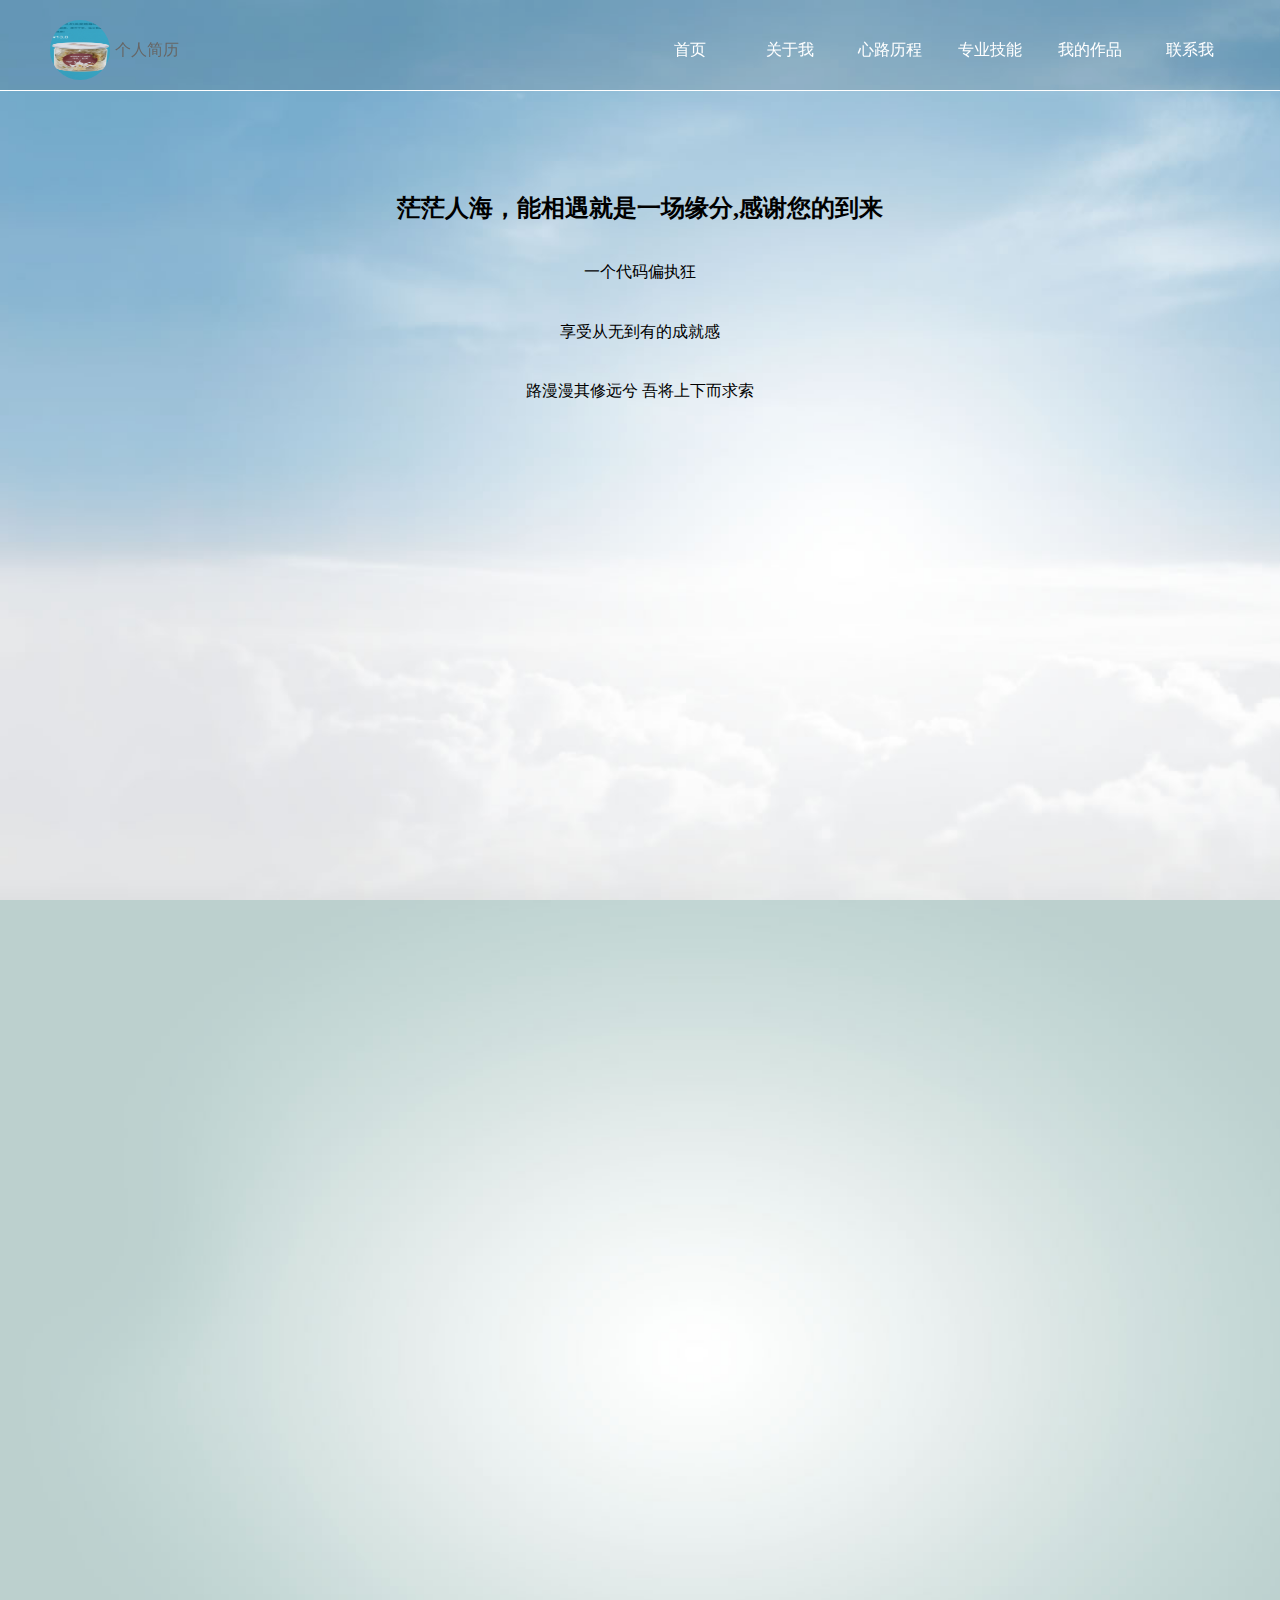
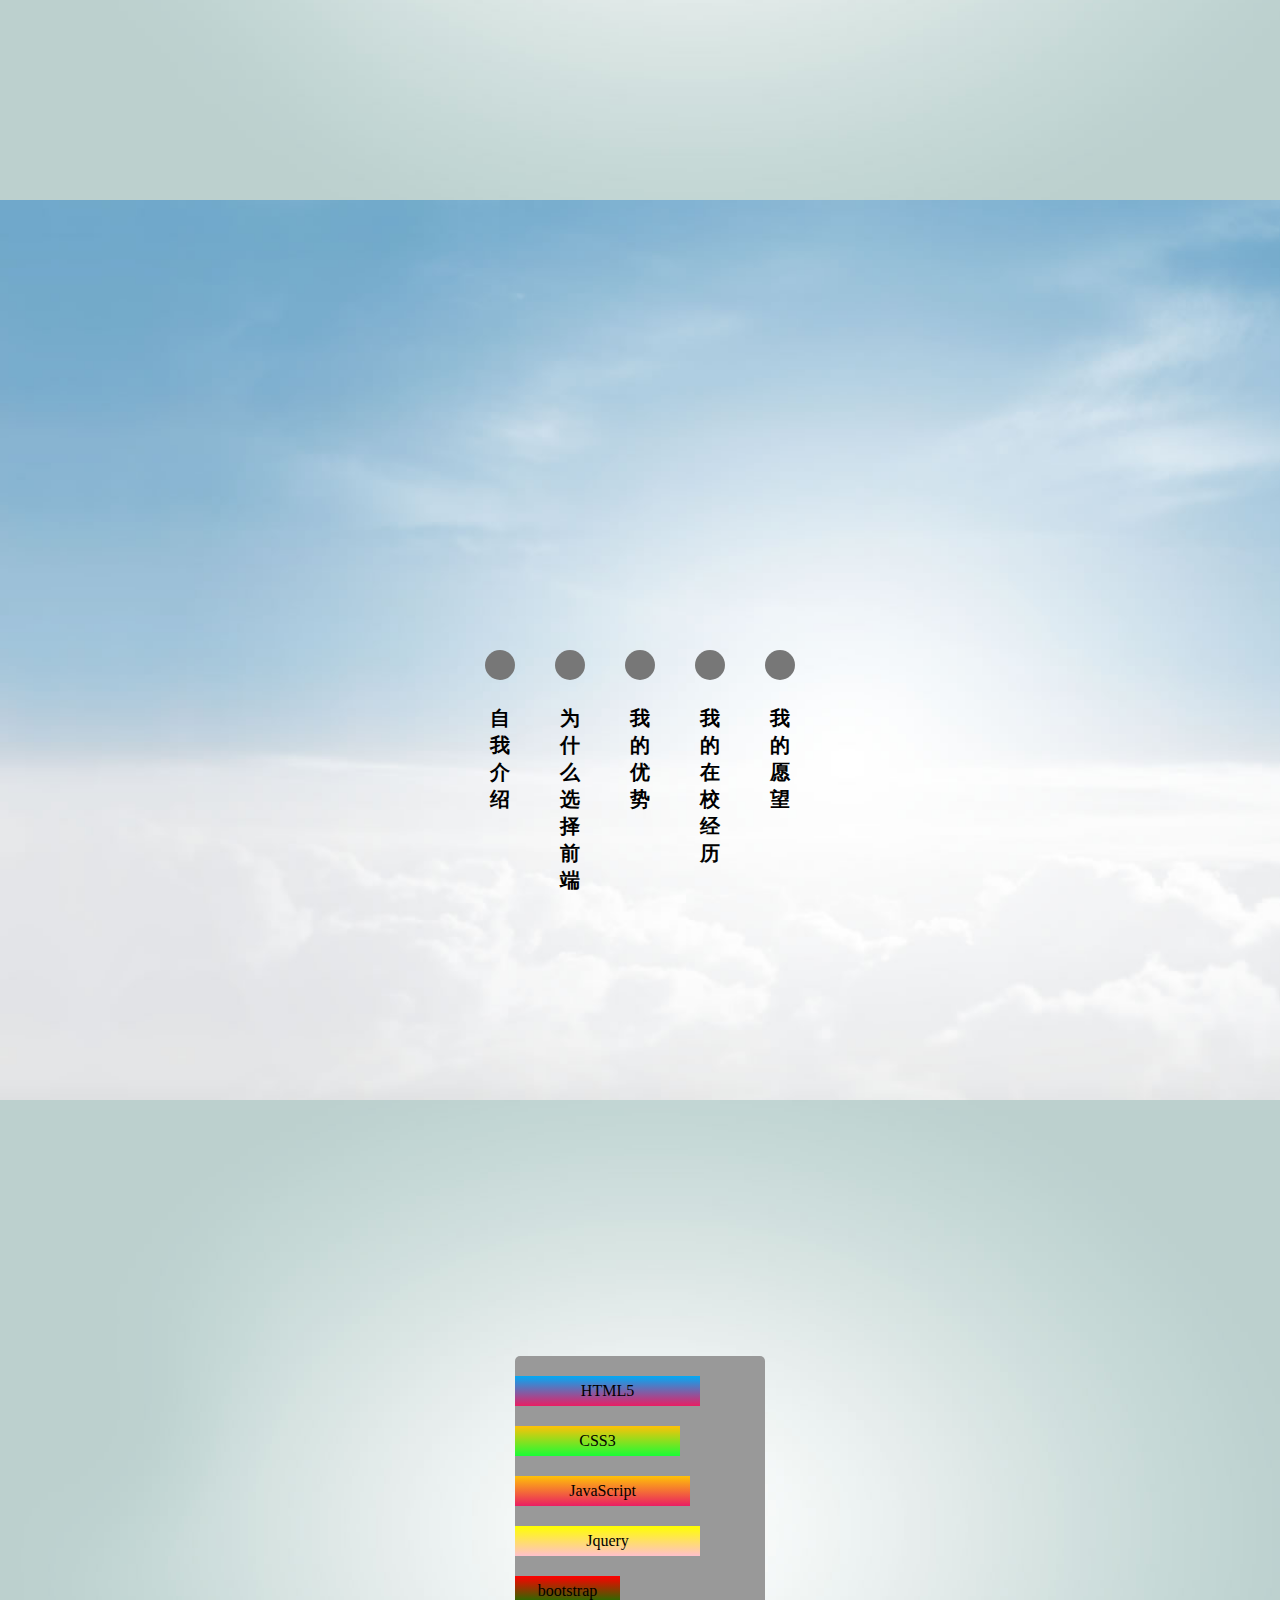
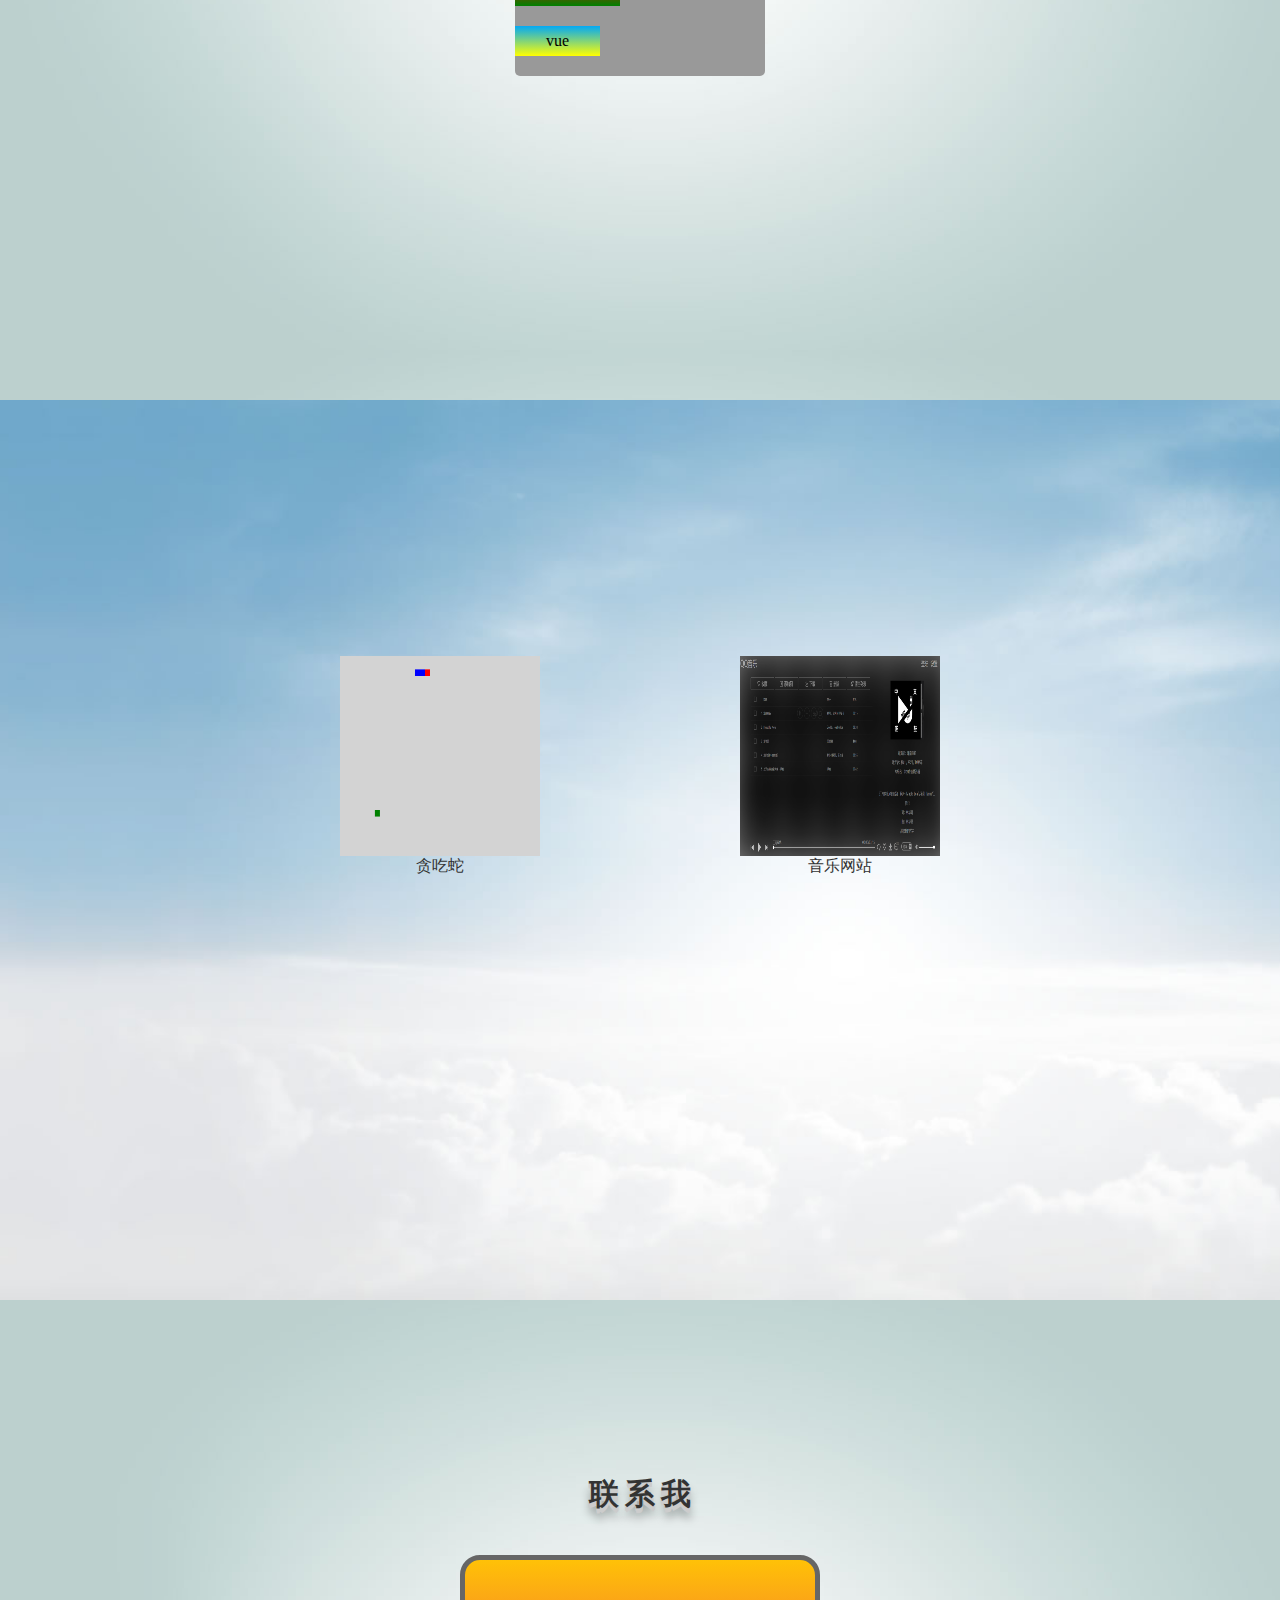
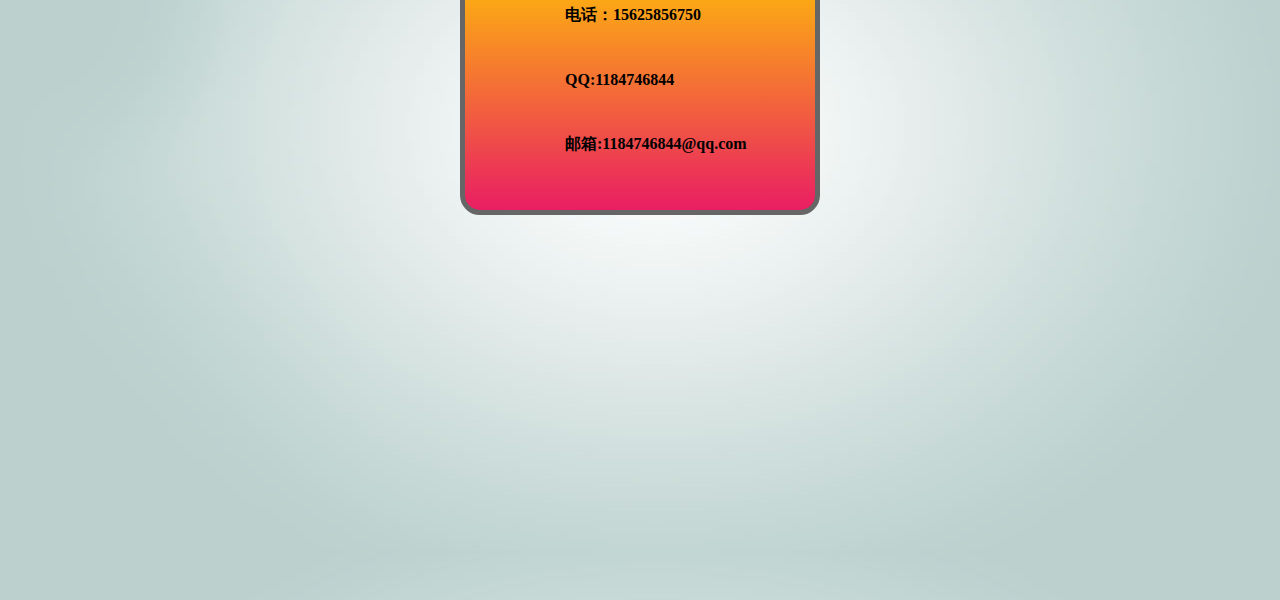
<file: index.html>
<!DOCTYPE html>
<html>
<head>
	<meta charset="UTF-8">
	<title></title>
	<link rel="stylesheet" type="text/css" href="./css/index.css">
</head>
<body>
<div class="body">
	<div class="mine_top">
			<img src="./img/图13.png">
			<div class="a">
				<p class="jl">个人简历</p>
				<p class="job">前端开发</p>
			</div>
			<ul class="dh">
				<li>首页</li>
				<li>关于我</li>
				<li>心路历程</li>
				<li>专业技能</li>
				<li>我的作品</li>
				<li>联系我</li>
			</ul>
		</div>
	<div class="mine">

		<div class="mine_bottom">
		<h2>茫茫人海，能相遇就是一场缘分,感谢您的到来</h2>
		<p>一个代码偏执狂</p>
		<p>享受从无到有的成就感</p>
		<p>路漫漫其修远兮 吾将上下而求索</p>
		</div>

	</div>


	<div class="b">
<p class="about">About Me</p>

<div class="js">
	<img src="./img/yuan.jpg">
	<ul>
		<li>姓名：尹炜行</li>
		<li>出生：1999</li>
		<li>性别：男</li>
		<li>求职意向：web前端</li>
		<li>专业：软件技术</li>
		<li>毕业学校：华南理工大学,</li>
		<p>广东创新科技职业学院</p>
	</ul>
</div>

	</div>


	<div class="c">
		<ul>
	<li>
		<div class="content">
			<p>我叫尹炜行，东莞人，出生于1999年，爱好是乒乓球，羽毛球，还有敲代码。</p>
		</div>
	<p>自我介绍</p>	
	</li>
	<li>
		<div class="content">
			<p>兴趣，兴趣就是最好的老师。</p>
		</div>
		<p>为什么选择前端</p>
	</li>
	<li>
		<div class="content">
			<p>有较强执行力，学习能力，适应能力和责任心，可以接受加班。</p>
		</div>
			<p>我的优势</p>
	</li>
	<li>
		<div class="content">
		
			<p>1.自考本科：华南理工大学：数字媒体专业</p>
			<p>2.参加广东省蓝桥杯大赛获得二等奖</p>
			<p>3.加入工作室，工作内容：根据psd设计图进行切图，并用代码实现，制作出网页</p>
		</div>
			<p>我的在校经历</p>
	</li>
	<li>
		<div class="content">
		
			<p>当然是收到您的面试邀请^——^</p>
		</div>
			<p>我的愿望</p>
	</li>
</ul>
	</div>



<div class="d">
	<div class="d_body">
		<div class="h5">HTML5</div>
		<div class="css">CSS3</div>
		<div class="js2">JavaScript</div>
		<div class="jq">Jquery</div>
		<div class="bt">bootstrap</div>
		<div class="vue">vue</div>
	</div>
</div>

<div class="e">
	<div class="all">
	<div class="snake">
		<a target="_blank" href="./snake/index.html"><img src="./img/snake.png"></a>
		<a target="_blank"href="./snake/index.html">贪吃蛇</a>
	</div>

	<div class="music">
		<a target="_blank" href="./music/index.html"><img src="./img/music.png"></a>
		<a target="_blank" href="./music/index.html">音乐网站</a>
	</div>
	</div>
</div>

<div class="f">
	<h2>
	<span>联</span>
	<span>系</span>
	<span>我</span>
</h2>

<div class="fineme">
	<span>电话：15625856750</span>
	<span>QQ:1184746844</span>
	<span>邮箱:1184746844@qq.com</span>
</div>
</div>

</div>

<script src="./js/jquery-3.4.1.min.js"></script>
<script src="./js/index.js"></script>
</body>
</html>
</file>
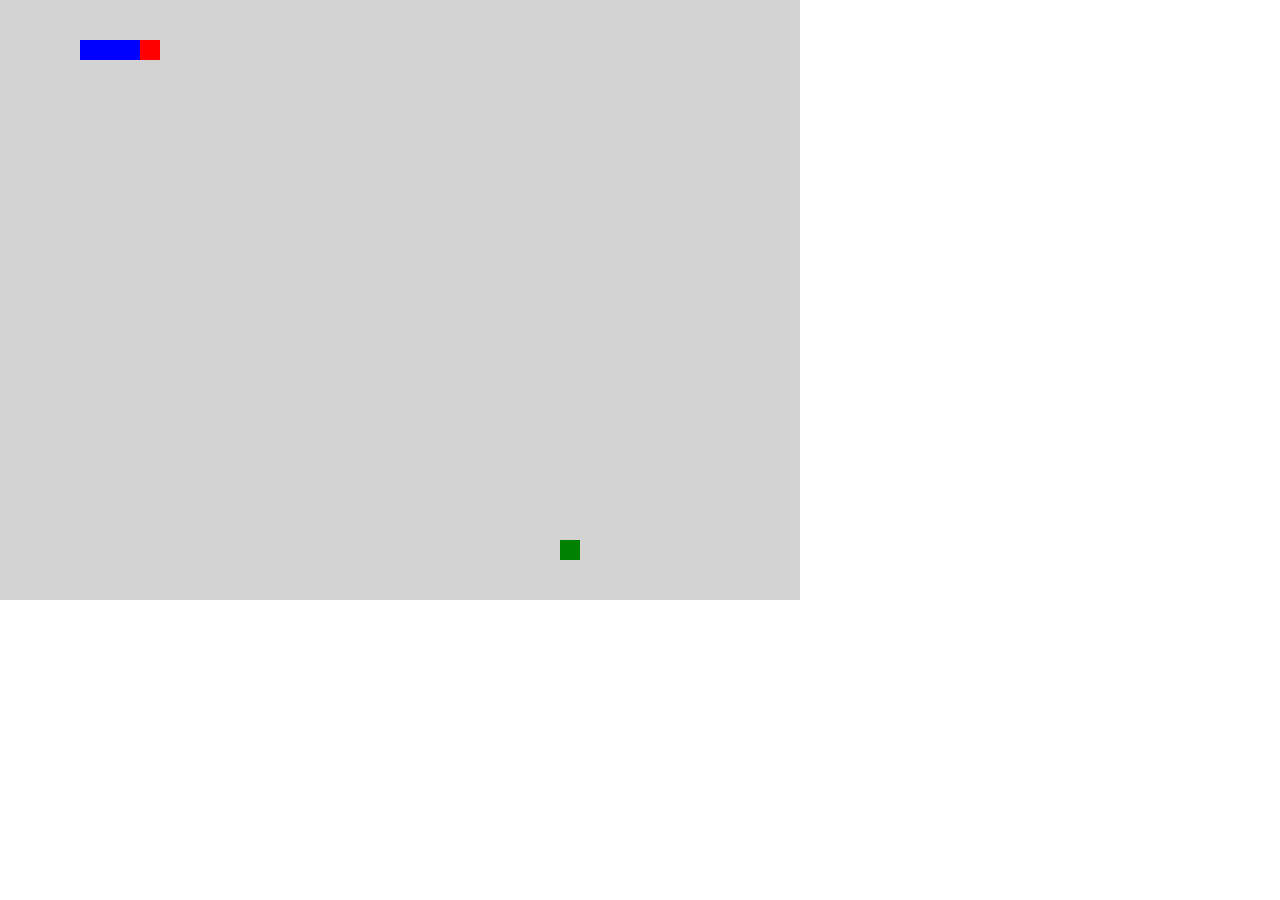
<file: snake/index.html>
<!DOCTYPE html>
<html>
<head lang="en">
    <meta charset="UTF-8">
    <title></title>
    <link rel="stylesheet" href="css/style.css"/>
</head>
<body>
<div id="map"></div>
<script src="js/tools.js"></script>
<script src="js/food.js"></script>
<script src="js/snake.js"></script>
<script src="js/game.js"></script>
</body>
</html>
</file>
<file: css/index.css>
*{
	margin: 0;
	padding:0;
}
body{
	overflow:hidden;
}
li{
	list-style: none;
}
.body{
	position: absolute;
	top: 0;
	width: 100%;
	height:100%;
	min-width: 900px;
}
.mine{
	position: relative;
	width: 100%;
	height:100%;
	background: url(../img/a.jpg);
	background-repeat: no-repeat;
	background-size: cover;
	overflow: hidden;
}
.mine_top {
	position: fixed;
	top: 0;
	left: 0;
	right: 0;
	z-index: 999;
	overflow: hidden;
	clear: both;
	border-bottom: 1px solid white;
	background-color: rgba(0,0,0,0.1);
}
.mine_top img{
	width: 60px;
	height: 60px;
	border-radius: 50%;
	margin: 20px  0 10px 50px;
	float: left;

}
.mine_top .a{
	float: left;
	margin-top: 40px;
	margin-left: 5px;
	width: 80px;
	height: 30px;
	cursor: pointer;
	color: #666666;
}
.mine_top .jl{
	cursor: pointer;
	display: block;
}
.mine_top .a:hover .jl{
	display: none;
}
.mine_top .a:hover .job{
	display: block;
}
.mine_top .job{
	cursor: pointer;
	display: none;
}
.dh{
	float: right;
	margin-right: 40px;
	margin-top: 40px;
}
.dh li{
	float: left;
	width: 100px;
	text-align: center;
	cursor: pointer;
	color: white;
}
.dh li:hover{
	color: #999999
}
.mine_bottom{
	margin-top: 5%;
	overflow: hidden;
}
.mine_bottom h2{
	margin-top:10%;
	text-align: center;
}
.mine_bottom p{
	margin-top: 3%;
	text-align: center;
}

.b{
	position: relative;
	width: 100%;
	height:100%;
	background:url(../img/b.jpg) no-repeat;
	background-size: cover;
	overflow: hidden;
}
.b .about{
	position: absolute;
	left: 50%;
	top: -10%;
	font-size: 30px;
	font-weight: bold;
	transform: translateX(-50%);
	transition: 0.5s;
	animation: loading 1s  linear forwards;
}
.b .js{
	position: absolute;
	left: -30%;
	top: 33%;
	width: 450px;
	height: 350px;
	border:6px solid #999999;
	transform: translateX(-50%);
	border-radius: 15px;
	animation: loading2 1s  linear forwards;
	background: linear-gradient(#FFC107,#E91E63);
}
.js img{
	width: 200px;
	height: 300px;
	float: left;
	transition: 1s
}
.js img:hover{
	transform: scale(1.25);
}
.js ul p{
	margin-left: 280px;
}
.js ul li{
	margin-top: 30px;
}

@keyframes loading{
	from{
		top:-10%
	}
	to{
		top:20%;
	}
}
@keyframes loading2{
	from{
		left:-20%
	}
	to{
		left:50%
	}
}
.c{
	position: relative;
	width: 100%;
	height:100%;
	background:url(../img/a.jpg);
	background-repeat: no-repeat;
	background-size: cover;
}
.c ul{
			position: absolute;
			left: 50%;
			top: 50%;
			margin: 0;
			padding: 0;
			display: flex;
			transform: translateX(-50%);
		}
		.c ul li{
			position: relative;
			list-style: none;
			width: 30px;
			height: 30px;
			background-color: #777;
			margin: 0 20px;
			border-radius: 50%;
			transition: 0.5s;
			cursor: pointer;
		}
		.c ul li:hover{
			background-color: #86ff3b;
			box-shadow: 0 0 0 4px #333,
						0 0 0 6px #86ff3b;
		}
		.c ul li .content{
			position: absolute;
			bottom: 55px;
			width: 400px;
			background-color: #fff;
			padding: 20px;
			box-sizing: border-box;
			border-radius: 4px;
			visibility: hidden;
			
		}
		.c ul li:hover .content{
			visibility: visible;
			opacity: 1;
			transform: translateX(-50%) translateY(0px);
		}
		.c ul li .content:before{
			content: "";
			position: absolute;
			width: 30px;
			height: 30px;
			background-color: #fff;
			bottom: -15px;
			left: 194px;
			transform: rotate(45deg);
		}

		.c ul li p{
			margin-top: 55px;
			margin-left: 5px;
			font-size: 20px;
			font-weight: bold;
		}

.d{
	position: relative;
	width: 100%;
	height:100%;
	background:url(../img/b.jpg);
	overflow: hidden;
}
.d_body{
	padding-top: 20px;
	margin: 20% auto;
	width: 250px;
	height: 300px;
	border-radius: 5px;
	background-color: #999999;
	transition: 1s;
}
.d_body:hover{
	transform: scale(1.4);
}
.d_body div{
	margin-bottom: 20px;
	height: 30px;
	line-height: 30px;
	text-align: center;
}
.h5{
	width: 185px;
	background: linear-gradient(#03A9F4,#E91E63);
}
.css{
	width: 165px;
	background: linear-gradient(#FFC107,#19fd36);
}
.js2{
	width: 175px;
	background: linear-gradient(#FFC107,#E91E63);
}
.jq{
	width: 185px;
	background: linear-gradient(yellow,pink);
}
.bt{
	width: 105px;
	background: linear-gradient(red,green);
}
.vue{
	width: 85px;
	background: linear-gradient(#03A9F4,yellow);
}
.e{
	width: 100%;
	height:100%;
	background:url(../img/a.jpg);
	background-repeat: no-repeat;
	background-size: cover;
	overflow: hidden;
}
.e .all{
	width: 600px;
	overflow: hidden;
	margin:20% auto;
	text-align: center;
}
.e .snake{
	width: 200px;
	float: left;
	margin-right: 200px;
}
.e img {
	width: 200px;
	height: 200px;
}
.e a{
	width: 200px;
	height: 200px;
	display: block;
	text-align:center;
	text-decoration: none;
	color: #333333;
}
.e a:hover{
	color: red
}
.e .ds{
	width: 200px;
	float: left;
	margin: 0 100px;
}
.e .music{
	width: 200px;
	float: left;
}
.f{
	width: 100%;
	height:100%;
	background:url(../img/b.jpg);
	overflow: hidden;
}
.f h2{
	text-align: center;
	margin-top: 12%;
}

		.f h2 span{
			font-size: 30px;
			color: #333333;
			position: relative;
			text-shadow: 0 2px 0 #ccc,
			0 3px 0 #ccc,
			0 4px 0 #ccc,
			0 5px 0 #ccc,
			0 10px 10px rgba(0,0,0,0.4);
			top: 20px;
			animation: jump 0.3s  infinite alternate;
		}
		.f h2 span:nth-child(2){
			animation-delay:0.1s 
		}
		.f h2 span:nth-child(3){
			animation-delay: 0.2s
		}
		
		@keyframes jump{
			100%{
				top:10px;
				text-shadow: 0 6px 0 #ccc,
			0 7px 0 #ccc,
			0 8px 0 #ccc,
			0 9px 0 #ccc,
			0 50px 25px rgba(0,0,0,0.2);
			}
		}
		.f .fineme{
			width: 350px;
			height:250px;
			border: 5px solid #666666;
			border-radius: 20px;
			margin: 60px auto; 
			background: linear-gradient(#FFC107,#E91E63);
			cursor: pointer;
			transition:all 1s linear;
		}
		.f .fineme:hover{
			margin-top: 120px;
			transform: scale(1.3);
		}
		.f .fineme span{
			display: block;
			margin-left: 100px;
			margin-top: 45px;
			font-weight: bold;
		}
</file>
<file: snake/css/style.css>
*{
    margin: 0;
    padding: 0;
}
#map{
    width: 800px;
    height: 600px;
    background-color: lightgrey;
    position: relative;
}
</file>
